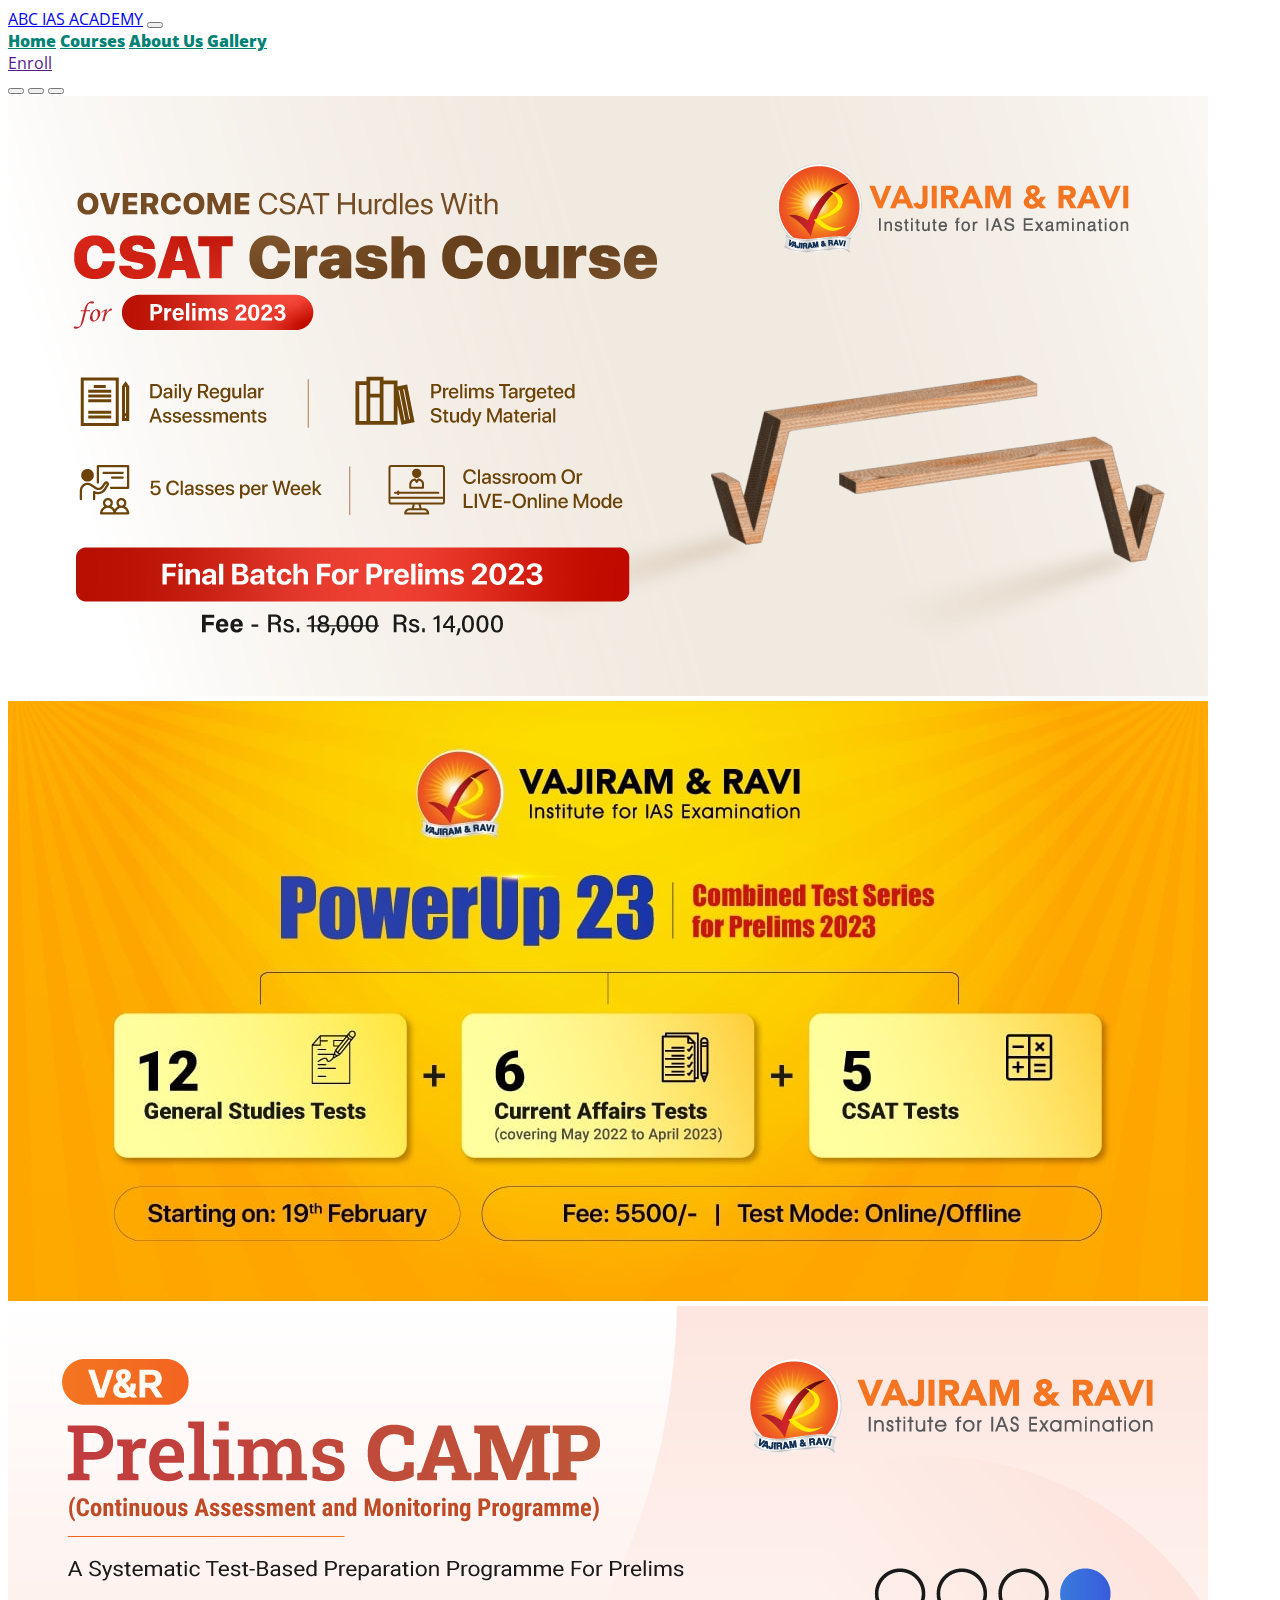
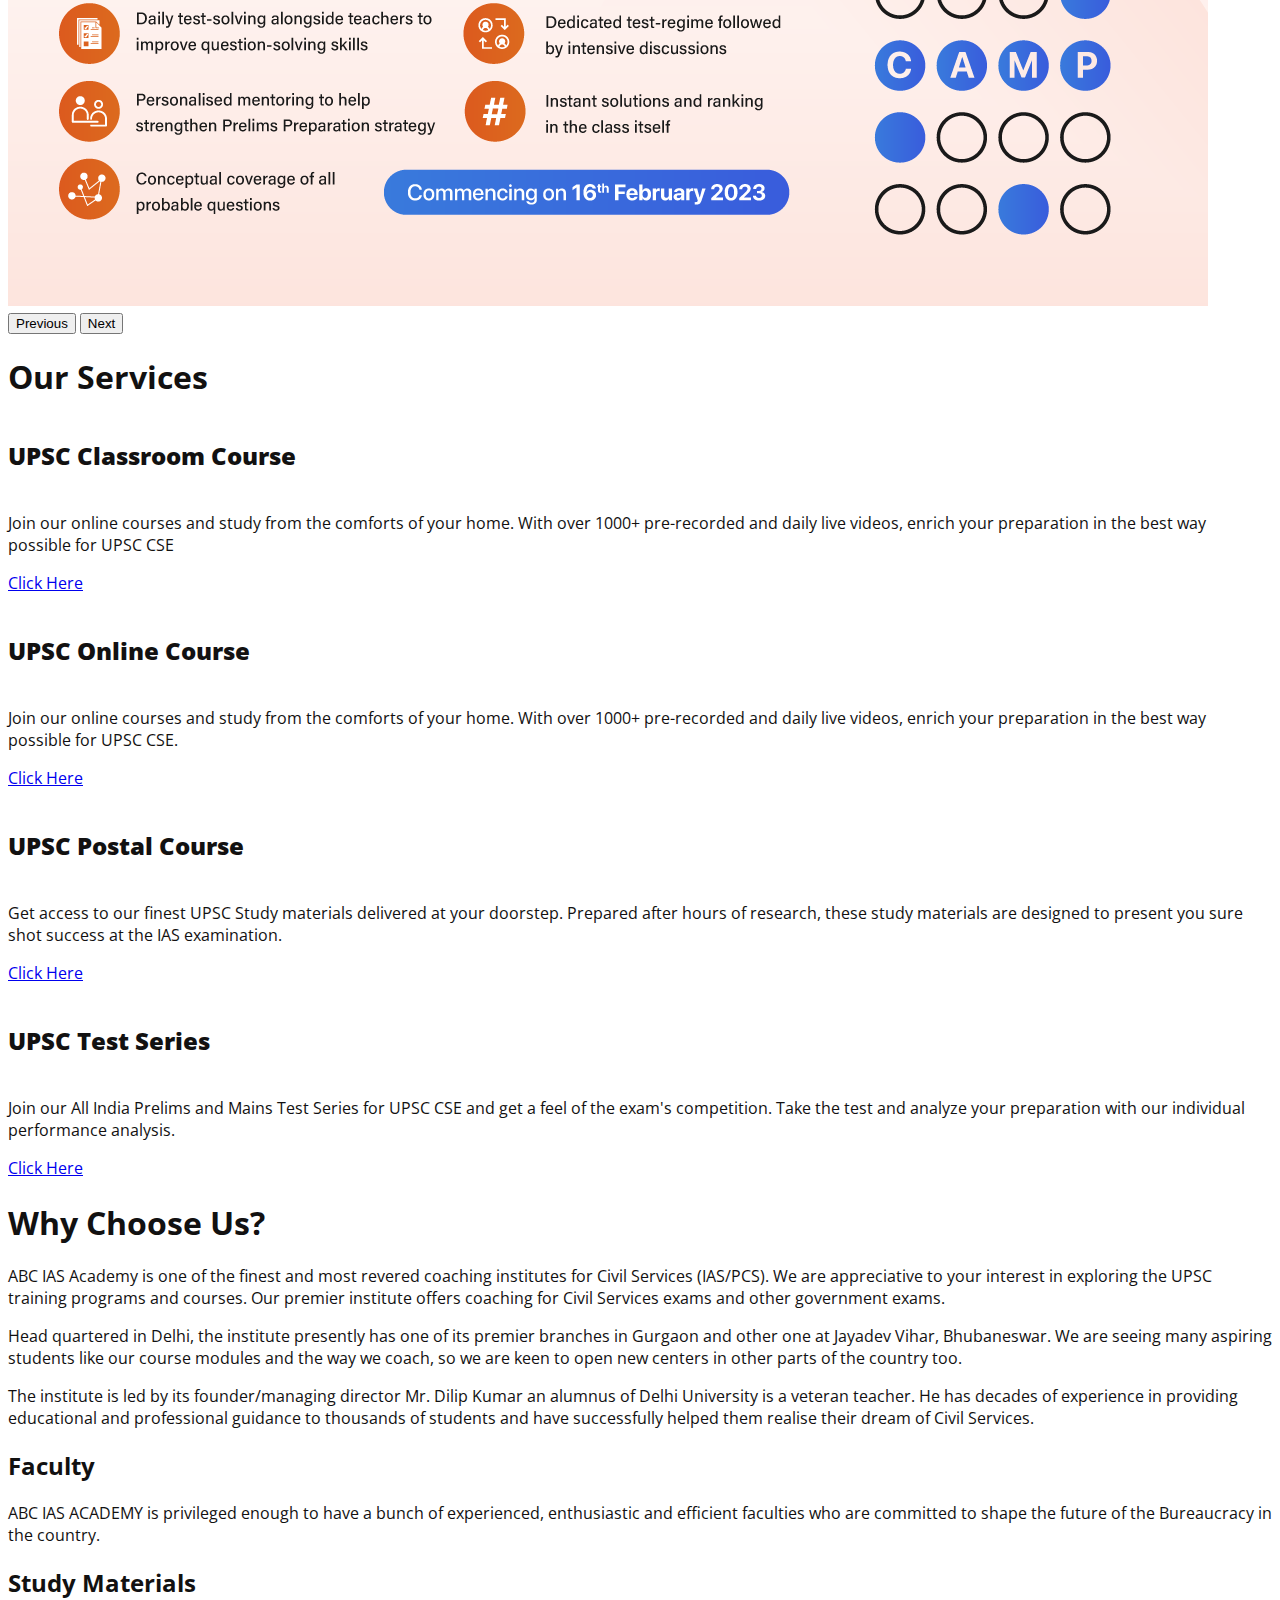
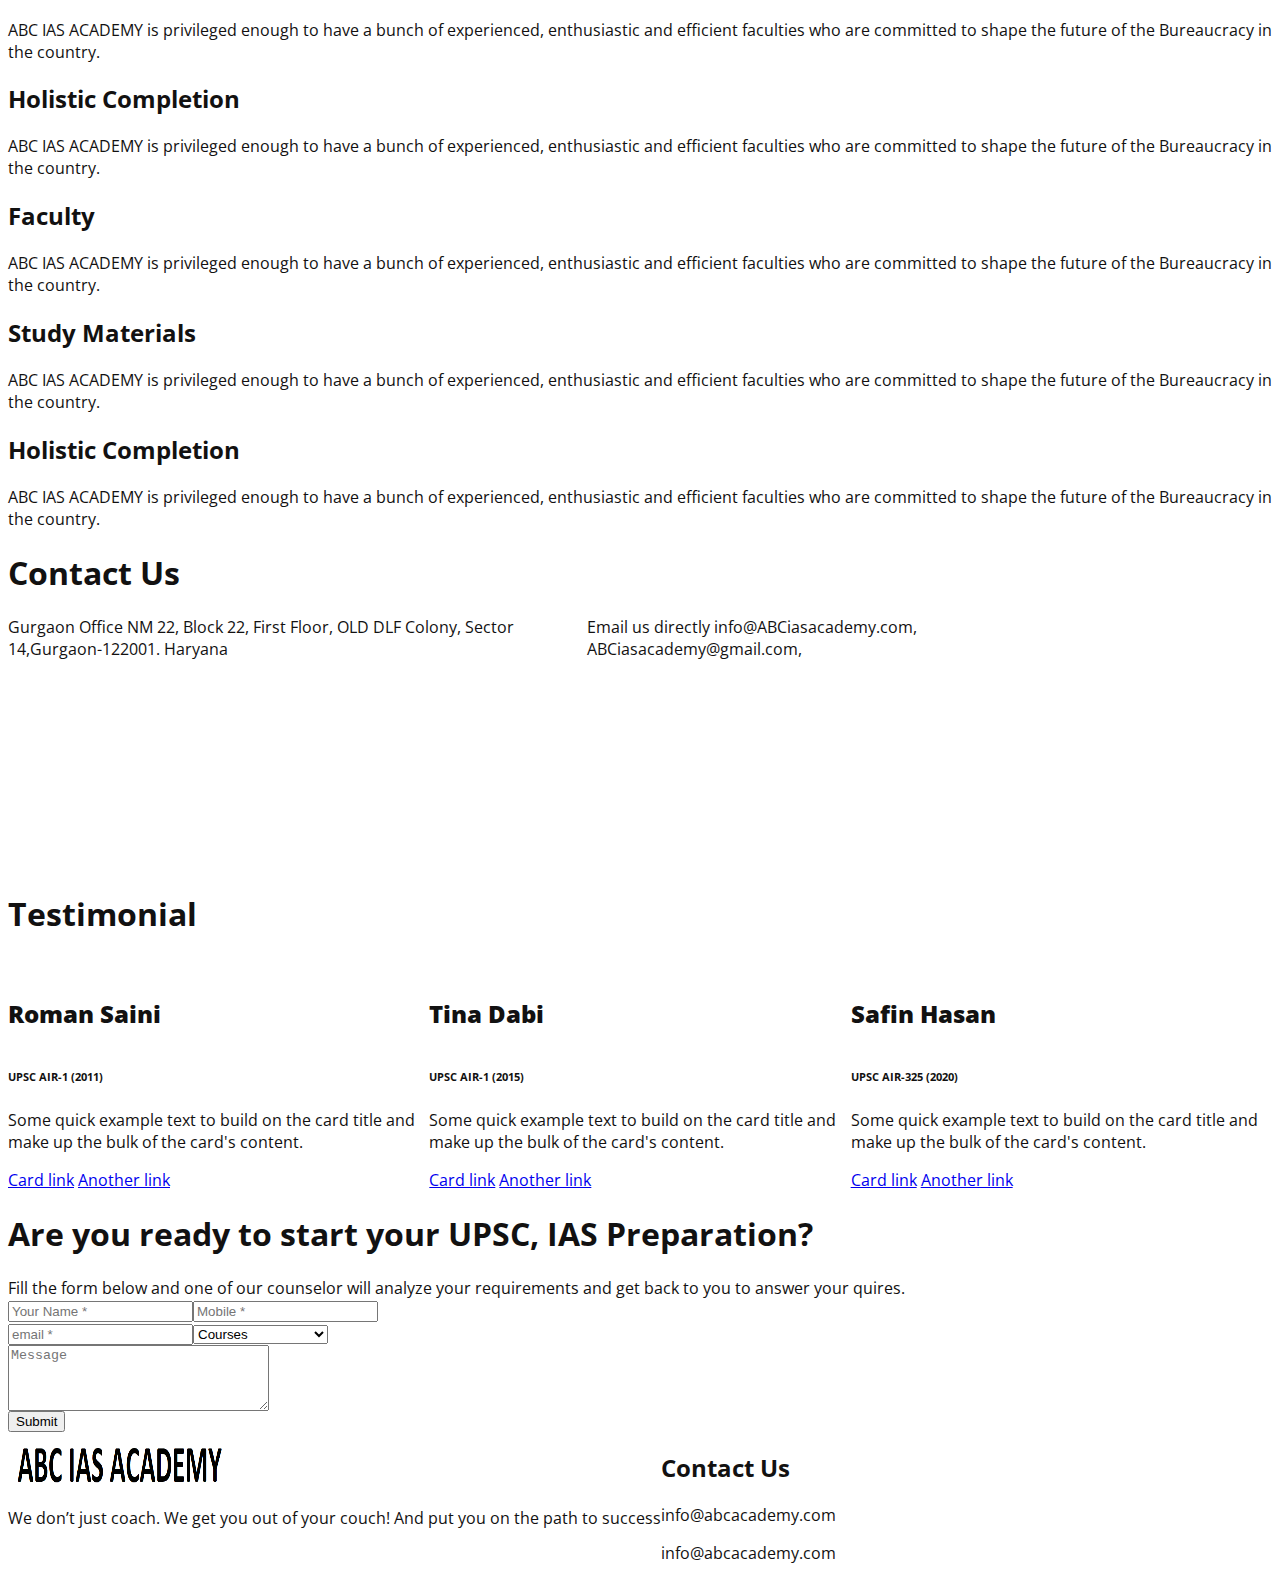
<file: index.html>
<!DOCTYPE html>
<html lang="en">
  <head>
    <!-- Required meta tags -->
    <meta charset="utf-8" />
    <meta name="viewport" content="width=device-width, initial-scale=1" />

    <!-- Bootstrap CSS -->
    <link
      href="https://cdn.jsdelivr.net/npm/bootstrap@5.0.2/dist/css/bootstrap.min.css"
      rel="stylesheet"
      integrity="sha384-EVSTQN3/azprG1Anm3QDgpJLIm9Nao0Yz1ztcQTwFspd3yD65VohhpuuCOmLASjC"
      crossorigin="anonymous"
    />

    <!-- Custom Styles -->
    <link rel="stylesheet" href="assets/styles/main.css" />

    <!-- Google Fonts -->
    <link rel="preconnect" href="https://fonts.googleapis.com" />
    <link rel="preconnect" href="https://fonts.gstatic.com" crossorigin />
    <link
      href="https://fonts.googleapis.com/css2?family=Open+Sans:ital,wght@0,300;0,400;0,500;0,600;0,700;1,300;1,400;1,600;1,700&family=Montserrat:ital,wght@0,300;0,400;0,500;0,600;0,700;1,300;1,400;1,500;1,600;1,700&family=Raleway:ital,wght@0,300;0,400;0,500;0,600;0,700;1,300;1,400;1,500;1,600;1,700&display=swap"
      rel="stylesheet"
    />
    <link
      rel="shortcut icon"
      href="assets/images/logo.png"
      type="image/x-icon"
    />
    <link
      rel="stylesheet"
      href="https://cdnjs.cloudflare.com/ajax/libs/font-awesome/6.3.0/css/all.min.css"
      integrity="sha512-SzlrxWUlpfuzQ+pcUCosxcglQRNAq/DZjVsC0lE40xsADsfeQoEypE+enwcOiGjk/bSuGGKHEyjSoQ1zVisanQ=="
      crossorigin="anonymous"
      referrerpolicy="no-referrer"
    />
    <title>Home | ABC IAS ACADEMY</title>
  </head>
  <body>
    <!-- Header Section -->
    <header>
      <nav class="navbar navbar-expand-lg navbar-light">
        <div class="container-fluid">
          <a class="navbar-brand" href="assets/images/logo.png">
              <a class="navbar-brand fs-3 text-body" href="#">ABC IAS ACADEMY</a>
          </a>
          <button
            class="navbar-toggler"
            type="button"
            data-bs-toggle="collapse"
            data-bs-target="#navbarNavAltMarkup"
            aria-controls="navbarNavAltMarkup"
            aria-expanded="false"
            aria-label="Toggle navigation"
          >
            <span class="navbar-toggler-icon"></span>
          </button>
          <div class="collapse navbar-collapse" id="navbarNavAltMarkup">
            <div class="navbar-nav">
              <a class="nav-link active" aria-current="page" href="#">Home</a>
              <a class="nav-link" href="#">Courses</a>
              <a class="nav-link" href="AboutUs.html">About Us</a>
              <a class="nav-link" href="Gallery.html">Gallery</a>
            </div>
            <div class="d-flex">
              
              <a class="btn btn-outline-success" href="">Enroll</a>
            </form>
          </div>
        </div>
      </nav>
    </header>

    <!-- Main Section -->
    <main>
      <!-- Slider Section : Start Here -->
      <div
      id="carouselExampleDark"
      class="carousel carousel-dark slide"
      data-bs-ride="carousel"
    >
      <div class="carousel-indicators">
        <button
          type="button"
          data-bs-target="#carouselExampleDark"
          data-bs-slide-to="0"
          class="active"
          aria-current="true"
          aria-label="Slide 1"
        ></button>
        <button
          type="button"
          data-bs-target="#carouselExampleDark"
          data-bs-slide-to="1"
          aria-label="Slide 2"
        ></button>
        <button
          type="button"
          data-bs-target="#carouselExampleDark"
          data-bs-slide-to="2"
          aria-label="Slide 3"
        ></button>
      </div>
      <div class="carousel-inner">
        <div class="carousel-item active" data-bs-interval="10000">
          <img
            src="assets//images/slider_img_1.png"
            class="d-block w-100"
            alt="..."
          />
        </div>
        <div class="carousel-item" data-bs-interval="2000">
          <img
            src="assets//images/slider_img_2.jpg"
            class="d-block w-100"
            alt="..."
          />
        </div>
        <div class="carousel-item">
          <img
            src="assets//images/slider_img_3.png"
            class="d-block w-100"
            alt="..."
          />
        </div>
      </div>
      <button
        class="carousel-control-prev"
        type="button"
        data-bs-target="#carouselExampleDark"
        data-bs-slide="prev"
      >
        <span class="carousel-control-prev-icon" aria-hidden="true"></span>
        <span class="visually-hidden">Previous</span>
      </button>
      <button
        class="carousel-control-next"
        type="button"
        data-bs-target="#carouselExampleDark"
        data-bs-slide="next"
      >
        <span class="carousel-control-next-icon" aria-hidden="true"></span>
        <span class="visually-hidden">Next</span>
      </button>
    </div>
      <!-- Slider Section : Ends Here -->

      <!-- Services Section : Start Here -->
      <section class="sections services container">
        <h1 class="text-center">Our Services</h1>
        <div class="row">
          <div class="col-sm-6 mb-3">
            <div class="card">
              <div class="card-body">
                <h5 class="card-title">UPSC Classroom Course</h5>
                <p class="card-text">
                  Join our online courses and study from the comforts of your
                  home. With over 1000+ pre-recorded and daily live videos,
                  enrich your preparation in the best way possible for UPSC CSE
                </p>
                <a href="#" class="btn btn-primary">Click Here</a>
              </div>
            </div>
          </div>
          <div class="col-sm-6 mb-3">
            <div class="card">
              <div class="card-body">
                <h5 class="card-title">UPSC Online Course</h5>
                <p class="card-text">
                  Join our online courses and study from the comforts of your
                  home. With over 1000+ pre-recorded and daily live videos,
                  enrich your preparation in the best way possible for UPSC CSE.
                </p>
                <a href="#" class="btn btn-primary">Click Here</a>
              </div>
            </div>
          </div>
          <div class="col-sm-6 mb-3">
            <div class="card">
              <div class="card-body">
                <h5 class="card-title">UPSC Postal Course</h5>
                <p class="card-text">
                  Get access to our finest UPSC Study materials delivered at
                  your doorstep. Prepared after hours of research, these study
                  materials are designed to present you sure shot success at the
                  IAS examination.
                </p>
                <a href="#" class="btn btn-primary">Click Here</a>
              </div>
            </div>
          </div>
          <div class="col-sm-6 mb-3">
            <div class="card">
              <div class="card-body">
                <h5 class="card-title">UPSC Test Series</h5>
                <p class="card-text">
                  Join our All India Prelims and Mains Test Series for UPSC CSE
                  and get a feel of the exam's competition. Take the test and
                  analyze your preparation with our individual performance
                  analysis.
                </p>
                <a href="#" class="btn btn-primary">Click Here</a>
              </div>
            </div>
          </div>
        </div>
      </section>
      <!-- Services Section : End Here -->

      <!-- Why Choose Use -->
      <section class="sections why-choose-us container">
        <h1 class="text-center">Why Choose Us?</h1>
        <p>
          ABC IAS Academy is one of the finest and most revered coaching
          institutes for Civil Services (IAS/PCS). We are appreciative to your
          interest in exploring the UPSC training programs and courses. Our
          premier institute offers coaching for Civil Services exams and other
          government exams.
        </p>

        <p>
          Head quartered in Delhi, the institute presently has one of its
          premier branches in Gurgaon and other one at Jayadev Vihar,
          Bhubaneswar. We are seeing many aspiring students like our course
          modules and the way we coach, so we are keen to open new centers in
          other parts of the country too.
        </p>
        <p>
          The institute is led by its founder/managing director Mr. Dilip Kumar
          an alumnus of Delhi University is a veteran teacher. He has decades of
          experience in providing educational and professional guidance to
          thousands of students and have successfully helped them realise their
          dream of Civil Services.
        </p>
        <div class="row">
          <div class="col-sm-4 mb-3 p-3">
            <h2>Faculty</h2>
            ABC IAS ACADEMY is privileged enough to have a bunch of experienced,
            enthusiastic and efficient faculties who are committed to shape the
            future of the Bureaucracy in the country.
          </div>

          <div class="col-sm-4 mb-3 p-3">
            <h2>Study Materials</h2>
            ABC IAS ACADEMY is privileged enough to have a bunch of experienced,
            enthusiastic and efficient faculties who are committed to shape the
            future of the Bureaucracy in the country.
          </div>
          <div class="col-sm-4 mb-3 p-3">
            <h2>Holistic Completion</h2>
            ABC IAS ACADEMY is privileged enough to have a bunch of experienced,
            enthusiastic and efficient faculties who are committed to shape the
            future of the Bureaucracy in the country.
          </div>
          <div class="col-sm-4 mb-3 p-3">
            <h2>Faculty</h2>
            ABC IAS ACADEMY is privileged enough to have a bunch of experienced,
            enthusiastic and efficient faculties who are committed to shape the
            future of the Bureaucracy in the country.
          </div>

          <div class="col-sm-4 mb-3 p-3">
            <h2>Study Materials</h2>
            ABC IAS ACADEMY is privileged enough to have a bunch of experienced,
            enthusiastic and efficient faculties who are committed to shape the
            future of the Bureaucracy in the country.
          </div>
          <div class="col-sm-4 mb-3 p-3">
            <h2>Holistic Completion</h2>
            ABC IAS ACADEMY is privileged enough to have a bunch of experienced,
            enthusiastic and efficient faculties who are committed to shape the
            future of the Bureaucracy in the country.
          </div>
        </div>
      </section>

      <section class="container p-5 contact-us justify-content-between">
        <h1 class="text-center">Contact Us</h1>
        <div class="row p-5 d-flex">
          <div class="col-md-6 col-sm-12 d-flex flex-column justify-content-between">
            <div class="container">
              Gurgaon Office NM 22, Block 22, First Floor, OLD DLF Colony,
              Sector 14,Gurgaon-122001. Haryana
            </div>
            <div class="container">
              Email us directly info@ABCiasacademy.com, ABCiasacademy@gmail.com,
            </div>
          </div>
          <div class="col-md-6 col-sm-12">
            <iframe
              src="https://www.google.com/maps/embed?pb=!1m18!1m12!1m3!1d28093.15058393351!2d77.3084252648157!3d28.339378704553962!2m3!1f0!2f0!3f0!3m2!1i1024!2i768!4f13.1!3m3!1m2!1s0x390cdb98e43a52c7%3A0xa3688094e68c35b2!2sBallabhgarh%2C%20Faridabad%2C%20Haryana%20121004!5e0!3m2!1sen!2sin!4v1677249597699!5m2!1sen!2sin"
              width="250"
              height="250"
              style="border: 0"
              allowfullscreen=""
              loading="lazy"
              referrerpolicy="no-referrer-when-downgrade"
            ></iframe>
          </div>
        </div>
      </section>

      <section class="container-fluid p-5 sections testimonial">
        <h1 class="text-center">Testimonial</h1>
        <div class="row d-flex justify-content-around" style="overflow: auto">
          <div class="card  col-sm-3 mt-2 border border-primary">
            <div class="card-body">
              <h5 class="card-title">Roman Saini</h5>
              <h6 class="card-subtitle mb-2 text-muted">UPSC AIR-1 (2011)</h6>
              <p class="card-text">
                Some quick example text to build on the card title and make up
                the bulk of the card's content.
              </p>
              <a href="#" class="card-link">Card link</a>
              <a href="#" class="card-link">Another link</a>
            </div>
          </div>
          <div class="card col-sm-3 mt-2 border border-primary">
            <div class="card-body">
              <h5 class="card-title">Tina Dabi</h5>
              <h6 class="card-subtitle mb-2 text-muted">UPSC AIR-1 (2015)</h6>
              <p class="card-text">
                Some quick example text to build on the card title and make up
                the bulk of the card's content.
              </p>
              <a href="#" class="card-link">Card link</a>
              <a href="#" class="card-link">Another link</a>
            </div>
          </div>
          <div class="card col-sm-3 mt-2 border border-primary">
            <div class="card-body">
              <h5 class="card-title">Safin Hasan</h5>
              <h6 class="card-subtitle mb-2 text-muted">UPSC AIR-325 (2020)</h6>
              <p class="card-text">
                Some quick example text to build on the card title and make up
                the bulk of the card's content.
              </p>
              <a href="#" class="card-link">Card link</a>
              <a href="#" class="card-link">Another link</a>
            </div>
          </div>
        </div>
      </section>
      <section class="sections container-fluid p-5 text-center">
        <h1>Are you ready to start your UPSC, IAS Preparation?</h1>
        <span
          >Fill the form below and one of our counselor will analyze your
          requirements and get back to you to answer your quires.</span
        >
        <div class="row container d-flex p-3">
          <div class="col-sm-6">
            <input type="text" class="form-control" placeholder="Your Name *" />
          </div>
          <div class="col-sm-6">
            <input type="text" class="form-control" placeholder="Mobile *" />
          </div>
        </div>
        <div class="row container d-flex p-3">
          <div class="col-sm-6">
            <input type="email" class="form-control" placeholder="email *" />
          </div>
          <div class="col-sm-6">
            <select
              name=""
              id=""
              class="form-control"
              aria-placeholder="Select your query"
            >
              <option value="Courses">Courses</option>
              <option value="Courses">Fee Structure</option>
              <option value="Courses">Preparation Matrial</option>
              <option value="Courses">Mock Test</option>
            </select>
          </div>
        </div>
        <div class="row container d-flex p-3">
          <textarea
            name=""
            id=""
            cols="30"
            rows="4"
            class="form-control"
            placeholder="Message"
          ></textarea>
        </div>
        <div class="row container d-flex p-3">
          <button class="form-control btn btn-primary">Submit</button>
        </div>
      </section>
    </main>

    <!-- Footer Section -->
    <footer>
      <section
        class="container-fluid justify-content-center bg-dark p-5 text-white"
      >
        <div class="d-flex justify-content-around">
          <div class="col-sm-4">
            <div class="row">
              <img
                src="assets/images/logo.png"
                alt=""
                width="250"
                height="70"
                class="d-inline-block align-text-top"
              />
            </div>
            <div class="row">
              <quote
                >We don’t just coach. We get you out of your couch! And put you
                on the path to success</quote
              >
            </div>
            <div class="d-flex justify-content-around">
              <i class="fa-brands fa-facebook"></i>
              <i class="fa-brands fa-twitter"></i>
              <i class="fa-brands fa-instagram"></i>
              <i class="fa-brands fa-youtube"></i>
              <i class="fa-brands fa-linkedin"></i>
            </div>
          </div>
          <div class="col-sm-4">
            <h2>Contact Us</h2>
            <p><i class="fa-solid fa-envelope"></i>info@abcacademy.com</p>
            <p><i class="fa-solid fa-envelope"></i>info@abcacademy.com</p>
          </div>
        </div>
      </section>
    </footer>

    <!--  Bootstrap Bundle with Popper -->
    <script
      src="https://cdn.jsdelivr.net/npm/bootstrap@5.0.2/dist/js/bootstrap.bundle.min.js"
      integrity="sha384-MrcW6ZMFYlzcLA8Nl+NtUVF0sA7MsXsP1UyJoMp4YLEuNSfAP+JcXn/tWtIaxVXM"
      crossorigin="anonymous"
    ></script>
  </body>
</html>
</file>
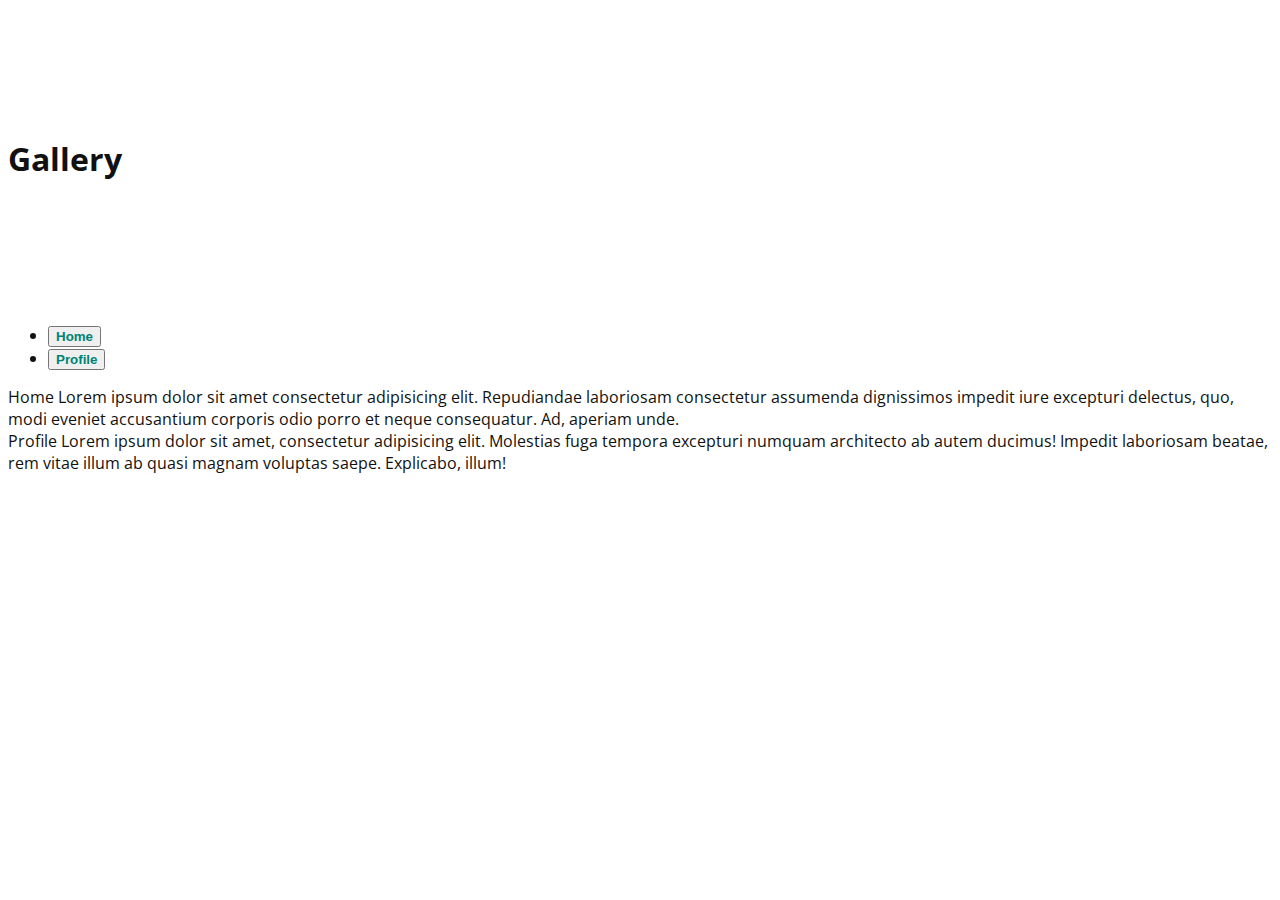
<file: Gallery.html>
<!DOCTYPE html>
<html lang="en">
  <head>
    <!-- Required meta tags -->
    <meta charset="utf-8" />
    <meta name="viewport" content="width=device-width, initial-scale=1" />

    <!-- Bootstrap CSS -->
    <link
      href="https://cdn.jsdelivr.net/npm/bootstrap@5.0.2/dist/css/bootstrap.min.css"
      rel="stylesheet"
      integrity="sha384-EVSTQN3/azprG1Anm3QDgpJLIm9Nao0Yz1ztcQTwFspd3yD65VohhpuuCOmLASjC"
      crossorigin="anonymous"
    />

    <!-- Custom Styles -->
    <link rel="stylesheet" href="assets/styles/main.css" />

    <!-- Google Fonts -->
    <link rel="preconnect" href="https://fonts.googleapis.com" />
    <link rel="preconnect" href="https://fonts.gstatic.com" crossorigin />
    <link
      href="https://fonts.googleapis.com/css2?family=Open+Sans:ital,wght@0,300;0,400;0,500;0,600;0,700;1,300;1,400;1,600;1,700&family=Montserrat:ital,wght@0,300;0,400;0,500;0,600;0,700;1,300;1,400;1,500;1,600;1,700&family=Raleway:ital,wght@0,300;0,400;0,500;0,600;0,700;1,300;1,400;1,500;1,600;1,700&display=swap"
      rel="stylesheet"
    />
    <link
      rel="shortcut icon"
      href="assets/images/logo.png"
      type="image/x-icon"
    />
    <link
      rel="stylesheet"
      href="https://cdnjs.cloudflare.com/ajax/libs/font-awesome/6.3.0/css/all.min.css"
      integrity="sha512-SzlrxWUlpfuzQ+pcUCosxcglQRNAq/DZjVsC0lE40xsADsfeQoEypE+enwcOiGjk/bSuGGKHEyjSoQ1zVisanQ=="
      crossorigin="anonymous"
      referrerpolicy="no-referrer"
    />
    <title>Gallery | ServeIndia</title>
  </head>
  <body>
    <section
      class="page__title-area page__title-height page__title-overlay d-flex align-items-center page__title_bg"
    >
      <div class="container">
        <div class="row">
          <div class="col-xxl-12">
            <div class="page-title-wrapper mt-5">
              <h1 class="">Gallery</h1>
            </div>
          </div>
        </div>
      </div>
    </section>
    <ul class="nav nav-tabs" id="myTab" role="tablist">
      <li class="nav-item" role="presentation">
        <button
          class="nav-link active"
          id="home-tab"
          data-bs-toggle="tab"
          data-bs-target="#home"
          type="button"
          role="tab"
          aria-controls="home"
          aria-selected="true"
        >
          Home
        </button>
      </li>
      <li class="nav-item" role="presentation">
        <button
          class="nav-link"
          id="profile-tab"
          data-bs-toggle="tab"
          data-bs-target="#profile"
          type="button"
          role="tab"
          aria-controls="profile"
          aria-selected="false"
        >
          Profile
        </button>
      </li>
    </ul>
    <div class="tab-content" id="myTabContent">
      <div
        class="tab-pane fade show active"
        id="home"
        role="tabpanel"
        aria-labelledby="home-tab"
      >
        Home Lorem ipsum dolor sit amet consectetur adipisicing elit.
        Repudiandae laboriosam consectetur assumenda dignissimos impedit iure
        excepturi delectus, quo, modi eveniet accusantium corporis odio porro et
        neque consequatur. Ad, aperiam unde.
      </div>
      <div
        class="tab-pane fade"
        id="profile"
        role="tabpanel"
        aria-labelledby="profile-tab"
      >
        Profile Lorem ipsum dolor sit amet, consectetur adipisicing elit.
        Molestias fuga tempora excepturi numquam architecto ab autem ducimus!
        Impedit laboriosam beatae, rem vitae illum ab quasi magnam voluptas
        saepe. Explicabo, illum!
      </div>
    </div>
    <!--  Bootstrap Bundle with Popper -->
    <script
      src="https://cdn.jsdelivr.net/npm/bootstrap@5.0.2/dist/js/bootstrap.bundle.min.js"
      integrity="sha384-MrcW6ZMFYlzcLA8Nl+NtUVF0sA7MsXsP1UyJoMp4YLEuNSfAP+JcXn/tWtIaxVXM"
      crossorigin="anonymous"
    ></script>
  </body>
</html>
</file>
<file: assets/styles/main.css>
/* Fonts */
:root {
    --font-default: "Open Sans", system-ui, -apple-system, "Segoe UI", Roboto, "Helvetica Neue", Arial, "Noto Sans", "Liberation Sans", sans-serif, "Apple Color Emoji", "Segoe UI Emoji", "Segoe UI Symbol", "Noto Color Emoji";
    --font-primary: "Montserrat", sans-serif;
    --font-secondary: "Poppins", sans-serif;
  }
  
  /* Colors */
  :root {
    --color-default: #121111;
    --color-primary: #008374;
    --color-secondary: #f85a40;
  }
  
  /* Smooth scroll behavior */
  :root {
    scroll-behavior: smooth;
  }
  
/*--------------------------------------------------------------
# General
--------------------------------------------------------------*/
  body {
    font-family: var(--font-default);
    color: var(--color-default);
  }

  .sections {
    margin-bottom: 3 em;
  }


  .nav-link {
    color: var(--color-primary);
    font-weight: 900;
  }

  .nav-link:hover{
    color: var(--color-default);
    font-size: 1.5em;
    font-weight: 900;
    border-bottom: 2px solid tomato;
    border-top: 2px solid tomato;
    padding: 5px;
  }

  .card-title {
    color: var(--color-default);
    font-size: 1.5rem;
    font-weight: 900;
  }


  /* Page title banner  */
.page__title-overlay {
    position: relative;
}
.page__title_bg {
  background-image: url(https://www.vajiraoiasacademy.com/assets/img/page-title/page-title.jpg);
}

.page__title-height {
  min-height: 300px;
  background-position: center;
  background-repeat: no-repeat;
  background-size: cover;
}

.align-items-center {
  align-items: center!important;
}

.d-flex {
  display: flex!important;
}

::-webkit-scrollbar {
  width: 0px;  /* Remove scrollbar space */
  background: transparent;  /* Optional: just make scrollbar invisible */
}
</file>
